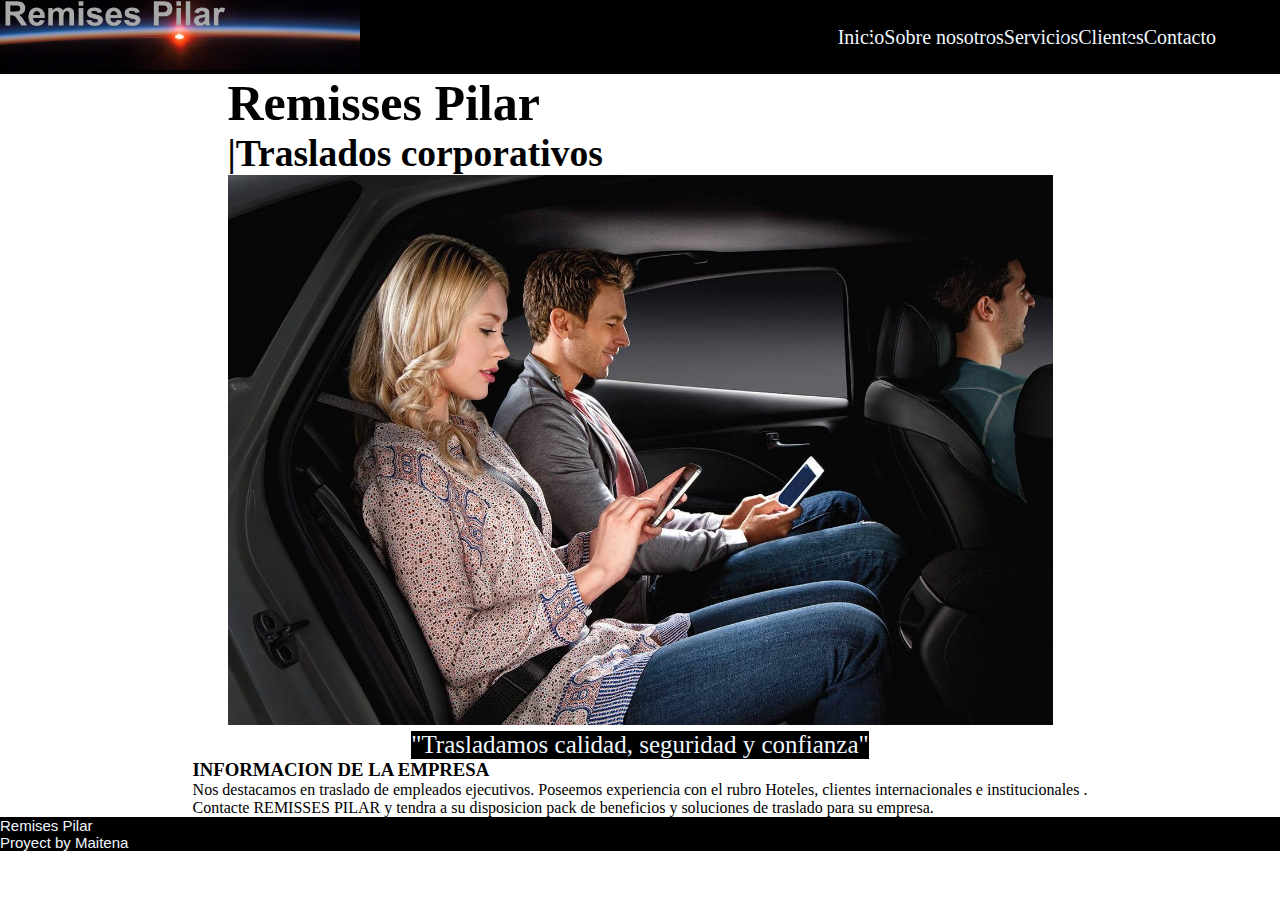
<file: index.html>
<!DOCTYPE html>
<html lang="en">
<head>
    <meta charset="UTF-8">
    <meta http-equiv="X-UA-Compatible" content="IE=edge">
    <meta name="viewport" content="width=device-width, initial-scale=1.0">
    <link rel="icon" href="multimedia/favicon.ico">
    <link rel="stylesheet" href="css/styles.css">
    <title>remisespilar</title>
</head>
<body>
    <header>
        <div class="logo">
            <img src="multimedia/logo.jpg" alt="">
        </div>
        <nav>
            <li>
                <a href="index.html" class="encabezado">Inicio</a>
            </li>
            <li>
                <a href="pages/nosotros.html" class="encabezado">Sobre nosotros</a>
            </li>
            <li>
                <a href="pages/servicios.html" class="encabezado">Servicios</a>
            </li>
            <li>
                <a href="pages/clientes.html" class="encabezado">Clientes</a>
            </li>
            <li>
                <a href="pages/contacto.html" class="encabezado">Contacto</a>
            </li>
        </nav>
    </header>
    <main>
        <div class="principal">
            <h1>Remisses Pilar</h1>
            <h2>|Traslados corporativos</h2>
            <img src="multimedia/auto.jpg" alt="" class="imagenprincipal">
        </div>
        <div>
            <p class="slogan">"Trasladamos calidad, seguridad y confianza"</p>
        </div>
        <div>
            <h3>INFORMACION DE LA EMPRESA</h3>
            <p>Nos destacamos en traslado de empleados ejecutivos. Poseemos experiencia con el rubro Hoteles, clientes
                internacionales e institucionales .
            </p>
            <p>Contacte REMISSES PILAR y tendra a su disposicion pack de beneficios y soluciones de traslado para su
                empresa.</p>
        </div>
    </main>
    
    <footer>
        <span>Remises Pilar</span>
        <p>Proyect by Maitena</p>
    </footer>
    
    </body>
    
    </html>
</file>
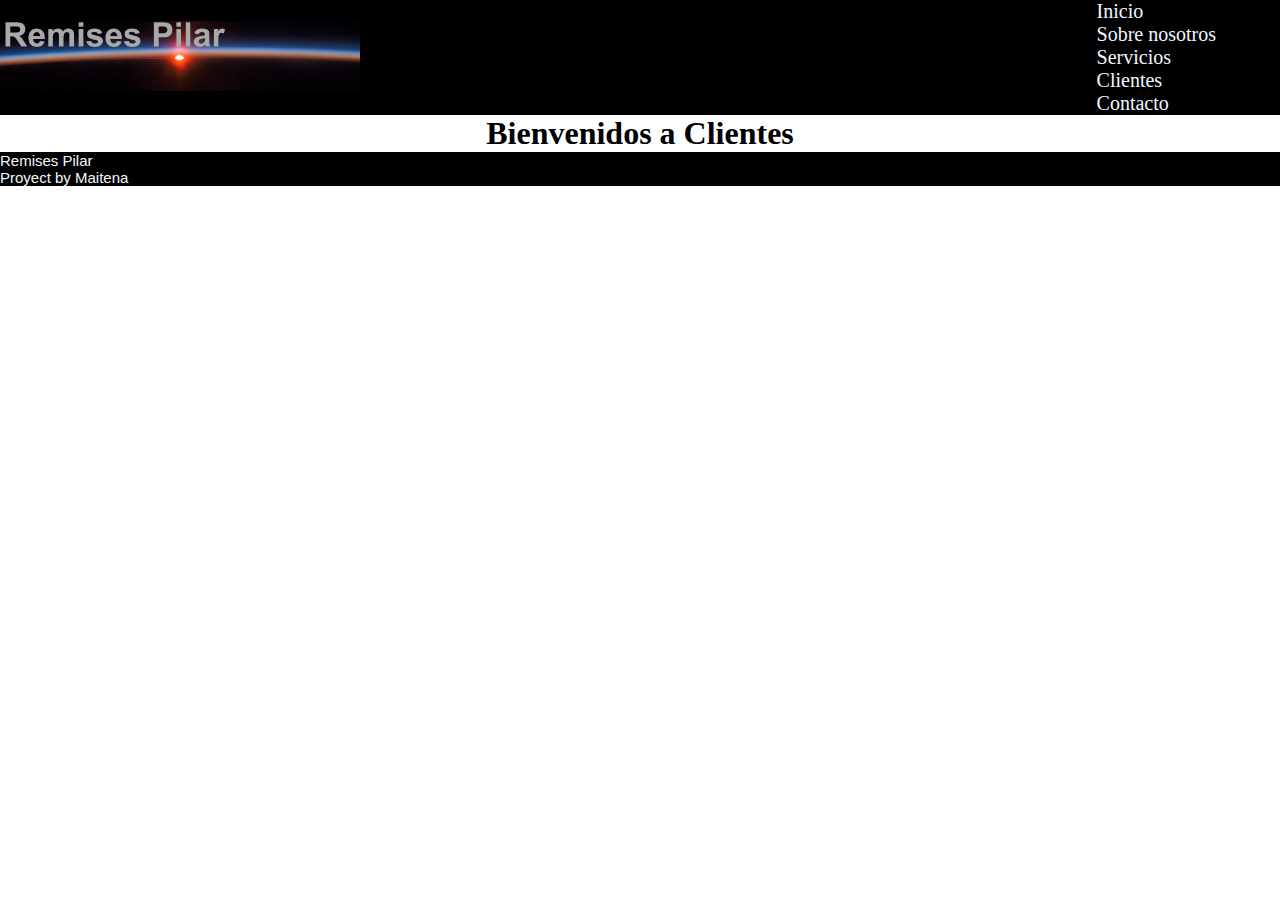
<file: pages/clientes.html>
<!DOCTYPE html>
<html lang="en">
<head>
    <meta charset="UTF-8">
    <meta http-equiv="X-UA-Compatible" content="IE=edge">
    <meta name="viewport" content="width=device-width, initial-scale=1.0">
    <link rel="icon" href="../multimedia/favicon.ico">
    <link rel="stylesheet" href="../css/styles.css">
    <title>clientes</title>
</head>

<body>
    <header>
        <div class="logo">
            <img src="../multimedia/logo.jpg" alt="">
        </div>
        <nav>
            <ul>
                <li>
                    <a href="../index.html" class="encabezado">Inicio</a>
                </li>
                <li>
                    <a href="nosotros.html" class="encabezado">Sobre nosotros</a>
                </li>
                <li>
                    <a href="servicios.html" class="encabezado">Servicios</a>
                </li>
                <li>
                    <a href="clientes.html" class="encabezado">Clientes</a>
                </li>
                <li>
                    <a href="contacto.html" class="encabezado">Contacto</a>
                </li>
            </ul>
           
        </nav>
    </header>
    <main>
        <h1>Bienvenidos a Clientes</h1>
    </main>
    <footer>
        <span>Remises Pilar</span>
        <p>Proyect by Maitena</p>
    </footer>
</body>
</html>
</file>
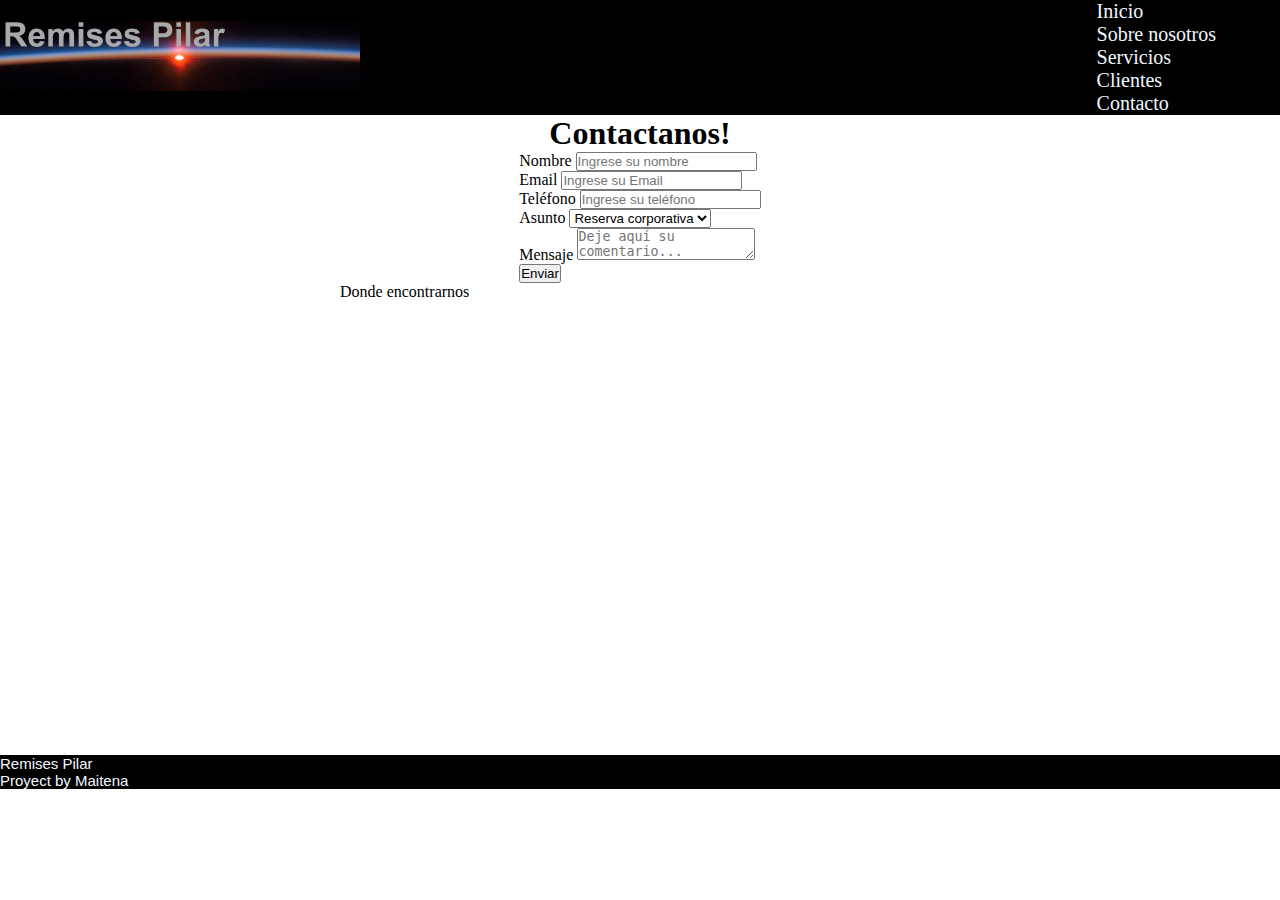
<file: pages/contacto.html>
<!DOCTYPE html>
<html lang="en">
<head>
    <meta charset="UTF-8">
    <meta http-equiv="X-UA-Compatible" content="IE=edge">
    <meta name="viewport" content="width=device-width, initial-scale=1.0">
    <link rel="icon" href="../multimedia/favicon.ico">
    <link rel="stylesheet" href="../css/styles.css">
    <title>contacto</title>
</head>
<body>
    <header>
        <div class="logo">
            <img src="../multimedia/logo.jpg" alt="">
        </div>
        <nav>
            <ul>
                <li>
                    <a href="../index.html" class="encabezado">Inicio</a>
                </li>
                <li>
                    <a href="nosotros.html" class="encabezado">Sobre nosotros</a>
                </li>
                <li>
                    <a href="servicios.html" class="encabezado">Servicios</a>
                </li>
                <li>
                    <a href="clientes.html" class="encabezado">Clientes</a>
                </li>
                <li>
                    <a href="contacto.html" class="encabezado">Contacto</a>
                </li>
            </ul>

        </nav>
    </header>
    <main>
        <h1>Contactanos!</h1>
        <form action="">
            <p>
                <label for="nombre">Nombre</label>
                <input type="text" id="nombre" placeholder="Ingrese su nombre">
            </p>
            <p>
                <label for="email">Email</label>
                <input type="email" id="email" placeholder="Ingrese su Email">
            </p>
            <p>
                <label for="telefono">Teléfono</label>
                <input type="tel" id="telefono" placeholder="Ingrese su teléfono">
            </p>
            <p>
                <label for="asunto">Asunto</label>
                <select name="" id="asunto">
                    <option value="">Reserva corporativa</option>
                    <option value="">Reserva particular</option>
                    <option value="">Sugerencias</option>
                    <option value="">Reclamos</option>
                    <option value="">Contratacion</option>
                    <option value="">Otro</option>
                </select>
            </p>
            <p>
                <label for="mensaje">Mensaje</label>
                <textarea name="introducir_mensaje" id="mensaje" placeholder="Deje aquí su comentario..."></textarea>
            </p>
            <button type="submit" name="" id="enviar">
                <p>Enviar</p>
            </button>
        </form>
        <div class="mapa">
            <p>Donde encontrarnos</p>
            <iframe src="https://www.google.com/maps/embed?pb=!1m16!1m12!1m3!1d26320.76836915112!2d-58.91769427969945!3d-34.449709719292045!2m3!1f0!2f0!3f0!3m2!1i1024!2i768!4f13.1!2m1!1sremises%20pilar%20km%2050%20mapa!5e0!3m2!1ses!2sar!4v1669004486479!5m2!1ses!2sar" width="600" height="450" style="border:0;" allowfullscreen="" loading="lazy" referrerpolicy="no-referrer-when-downgrade"></iframe>
        </div>
    </main>

    <footer>
        <span>Remises Pilar</span>
        <p>Proyect by Maitena</p>
    </footer>
</body>

</html>
</file>
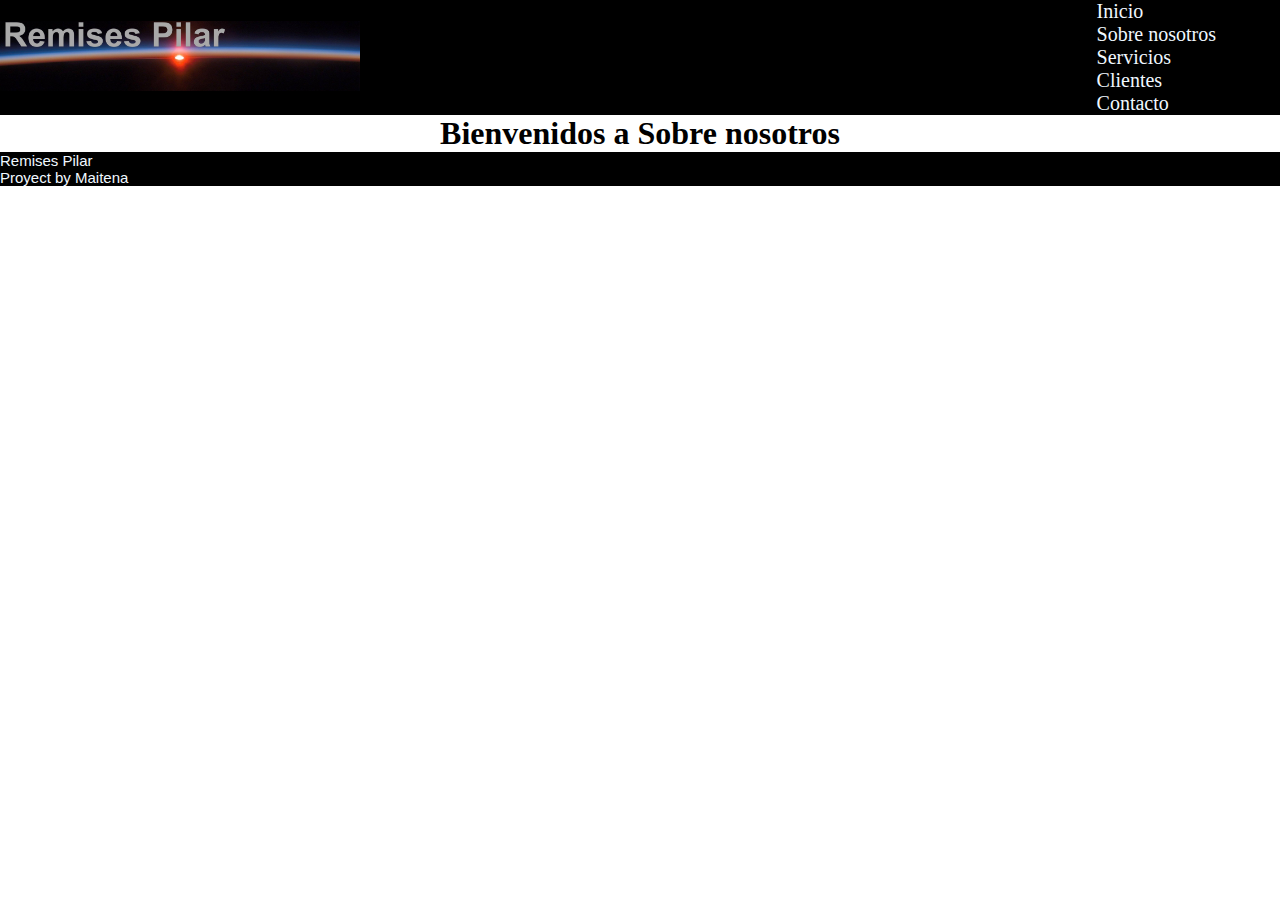
<file: pages/nosotros.html>
<!DOCTYPE html>
<html lang="en">
<head>
    <meta charset="UTF-8">
    <meta http-equiv="X-UA-Compatible" content="IE=edge">
    <meta name="viewport" content="width=device-width, initial-scale=1.0">
    <link rel="icon" href="../multimedia/favicon.ico">
    <link rel="stylesheet" href="../css/styles.css">
    <title>nostros</title>
</head>
<body>
    <header>
        <div class="logo">
            <img src="../multimedia/logo.jpg" alt="">
        </div>
        <nav>
            <ul>
                <li>
                    <a href="../index.html" class="encabezado">Inicio</a>
                </li>
                <li>
                    <a href="nosotros.html" class="encabezado">Sobre nosotros</a>
                </li>
                <li>
                    <a href="servicios.html" class="encabezado">Servicios</a>
                </li>
                <li>
                    <a href="clientes.html" class="encabezado">Clientes</a>
                </li>
                <li>
                    <a href="contacto.html" class="encabezado">Contacto</a>
                </li>
            </ul>

        </nav>
    </header>
    <main>
        <h1>Bienvenidos a Sobre nosotros</h1>
    </main>
    <footer>
        <span>Remises Pilar</span>
        <p>Proyect by Maitena</p>
    </footer>
</body>
</html>
</file>
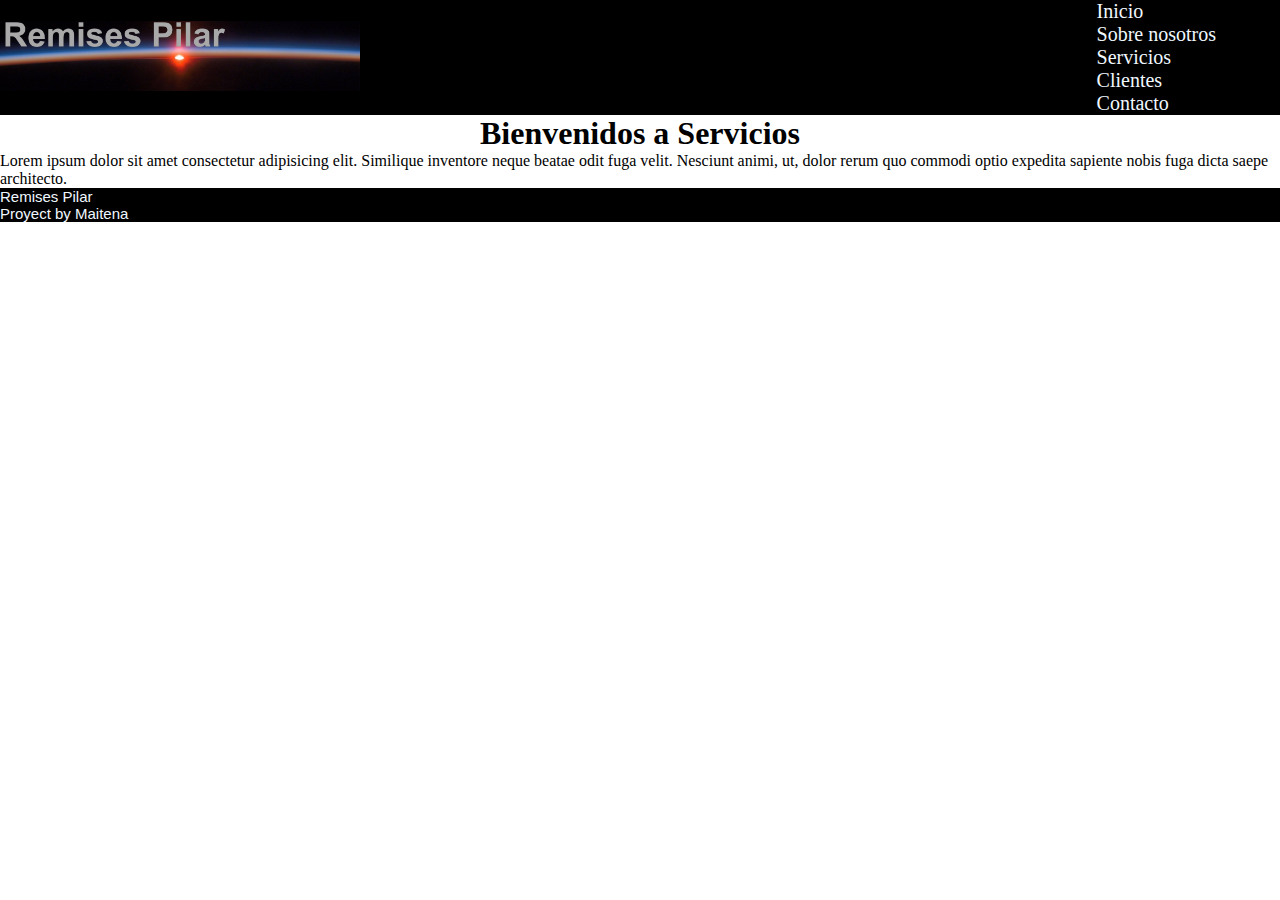
<file: pages/servicios.html>
<!DOCTYPE html>
<html lang="en">
<head>
    <meta charset="UTF-8">
    <meta http-equiv="X-UA-Compatible" content="IE=edge">
    <meta name="viewport" content="width=device-width, initial-scale=1.0">
    <link rel="icon" href="../multimedia/favicon.ico">
    <link rel="stylesheet" href="../css/styles.css">
    <title>servicios</title>
</head>
<body>
    <header>
        <div class="logo">
            <img src="../multimedia/logo.jpg" alt="">
        </div>
        <nav>
            <ul>
                <li>
                    <a href="../index.html" class="encabezado">Inicio</a>
                </li>
                <li>
                    <a href="nosotros.html" class="encabezado">Sobre nosotros</a>
                </li>
                <li>
                    <a href="servicios.html" class="encabezado">Servicios</a>
                </li>
                <li>
                    <a href="clientes.html" class="encabezado">Clientes</a>
                </li>
                <li>
                    <a href="contacto.html" class="encabezado">Contacto</a>
                </li>
            </ul>
        </nav>
    </header>
    <main>
        <h1>Bienvenidos a Servicios</h1>
        <p>Lorem ipsum dolor sit amet consectetur adipisicing elit. Similique inventore neque beatae odit fuga velit. Nesciunt animi, ut, dolor rerum quo commodi optio expedita sapiente nobis fuga dicta saepe architecto.</p>
    </main>
    <footer>
        <span>Remises Pilar</span>
        <p>Proyect by Maitena</p>
    </footer>
</body>
</html>
</file>
<file: css/styles.css>
*{
   margin: 0;
   padding: 0;
   box-sizing: border-box;
}

header {
    display: flex;
    background-color: black;
    justify-content: space-between;
    align-items: center;
    min-height: 70px;
}

.logo img {
    height: 70px;
}
nav{
    display: flex;
    margin-right: 5%;
    background-color: black;
    justify-content: space-between;
    align-items: center;
}

.principal{
    font-size: 25px;
}

main{
    display: flex;
    flex-direction: column;
    justify-content: center;
    align-items: center;
}

.encabezado{
    color: #f0f8ff;
    text-decoration: none;
    font-size: 20px;  
}

.encabezado:hover{
    color: rgb(83, 82, 82);
}

.imagenprincipal{
    height: 550px;
}

.slogan {
    color: aliceblue;
    text-align: center;
    font-size: 25px;
    background-color: black;
    font-family: 'Times New Roman', Times, serif;
}
footer{
    background-color: black;
    color: aliceblue;
    font-size: 15px;
    font-family: 'Segoe UI', Tahoma, Geneva, Verdana, sans-serif;
}


@media screen and (max_width:600px) {
   nav{
    flex-direction: column-reverse;
   }
}
@media screen and (min_width:600px) {
    .encabezado:hover{
        color: brown;
    }
}
</file>
